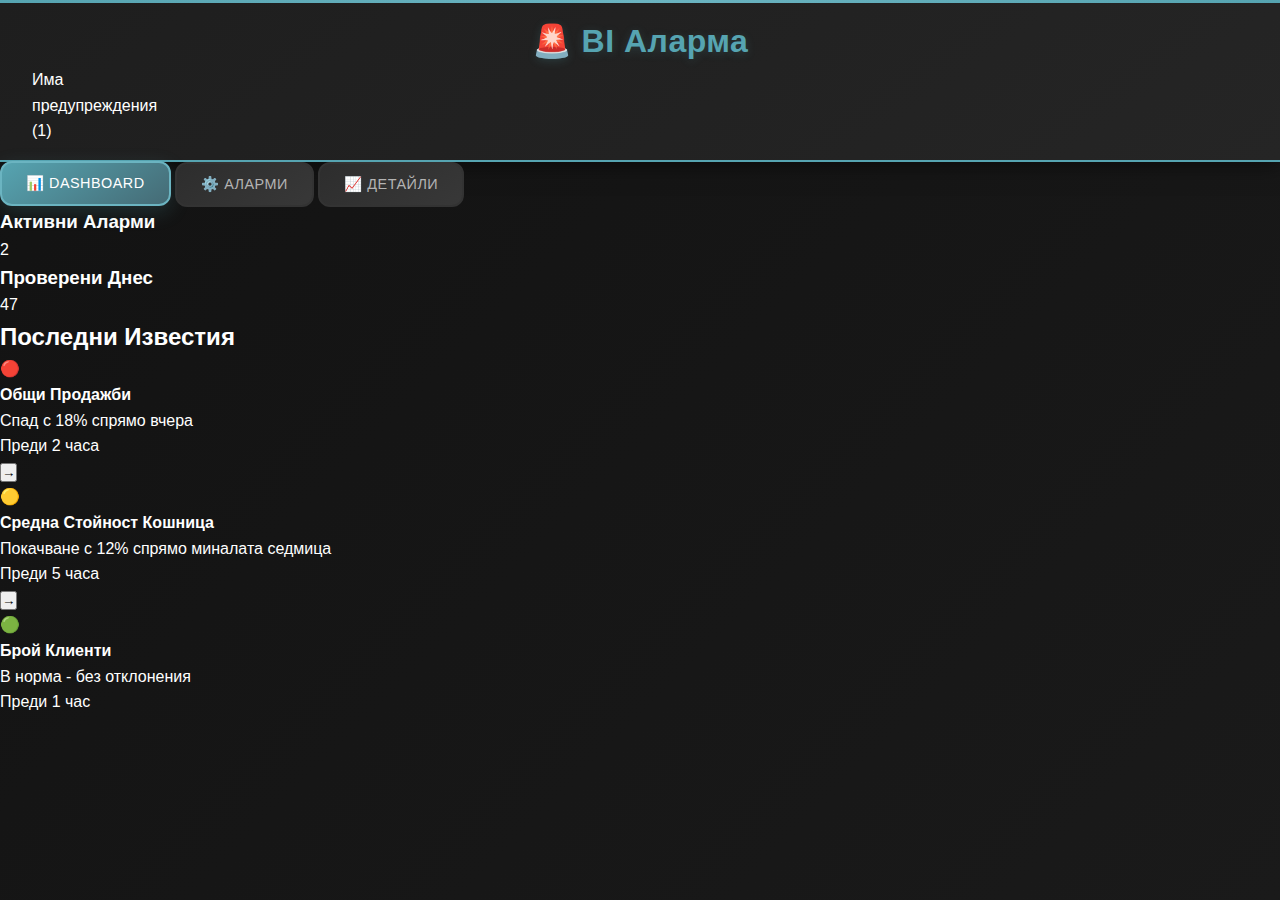
<file: bi-alarm/index.html>
<!DOCTYPE html>
<html lang="bg">
<head>
    <meta charset="UTF-8">
    <meta name="viewport" content="width=device-width, initial-scale=1.0">
    <title>BI Аларма за Аномалии</title>
    <link rel="stylesheet" href="styles.css">
    <link rel="manifest" href="manifest.json">
    <meta name="theme-color" content="#56A4B1">
    <link rel="apple-touch-icon" href="icon-192.png">
</head>
<body>
    <!-- Header -->
    <header class="header">
        <div class="header-content">
            <h1>🚨 BI Аларма</h1>
            <div class="status-indicator" id="statusIndicator">
                <span class="status-text" id="statusText">Всичко е нормално</span>
                <div class="status-dot normal" id="statusDot"></div>
            </div>
        </div>
    </header>

    <!-- Navigation -->
    <nav class="bottom-nav">
        <button class="nav-btn active" onclick="showScreen('dashboard')">
            <span class="nav-icon">📊</span>
            <span class="nav-text">Dashboard</span>
        </button>
        <button class="nav-btn" onclick="showScreen('alerts')">
            <span class="nav-icon">⚙️</span>
            <span class="nav-text">Аларми</span>
        </button>
        <button class="nav-btn" onclick="showScreen('details')">
            <span class="nav-icon">📈</span>
            <span class="nav-text">Детайли</span>
        </button>
    </nav>

    <!-- Dashboard Screen -->
    <div class="screen active" id="dashboard">
        <div class="container">
            <section class="quick-stats">
                <div class="stat-card">
                    <h3>Активни Аларми</h3>
                    <span class="stat-number" id="activeAlarms">2</span>
                </div>
                <div class="stat-card">
                    <h3>Проверени Днес</h3>
                    <span class="stat-number">47</span>
                </div>
            </section>

            <section class="recent-alerts">
                <h2>Последни Известия</h2>
                <div class="alert-list" id="alertList">
                    <div class="alert-item critical">
                        <div class="alert-icon">🔴</div>
                        <div class="alert-content">
                            <h4>Общи Продажби</h4>
                            <p>Спад с 18% спрямо вчера</p>
                            <span class="alert-time">Преди 2 часа</span>
                        </div>
                        <button class="alert-action" onclick="showAnomalyDetails('sales')">
                            <span>→</span>
                        </button>
                    </div>
                    
                    <div class="alert-item warning">
                        <div class="alert-icon">🟡</div>
                        <div class="alert-content">
                            <h4>Средна Стойност Кошница</h4>
                            <p>Покачване с 12% спрямо миналата седмица</p>
                            <span class="alert-time">Преди 5 часа</span>
                        </div>
                        <button class="alert-action" onclick="showAnomalyDetails('basket')">
                            <span>→</span>
                        </button>
                    </div>
                    
                    <div class="alert-item normal">
                        <div class="alert-icon">🟢</div>
                        <div class="alert-content">
                            <h4>Брой Клиенти</h4>
                            <p>В норма - без отклонения</p>
                            <span class="alert-time">Преди 1 час</span>
                        </div>
                    </div>
                </div>
            </section>
        </div>
    </div>

    <!-- Alerts Setup Screen -->
    <div class="screen" id="alerts">
        <div class="container">
            <section class="form-section">
                <h2>Създаване на Нова Аларма</h2>
                
                <div class="form-step active" id="step1">
                    <h3>Стъпка 1: Избор на Метрика</h3>
                    <div class="input-group">
                        <label for="metricName">Име на Метрика</label>
                        <input type="text" id="metricName" placeholder="Общи Продажби, Марж, Клиенти...">
                    </div>
                    <div class="metric-suggestions">
                        <button class="suggestion-btn" onclick="selectMetric('Общи Продажби')">Общи Продажби</button>
                        <button class="suggestion-btn" onclick="selectMetric('Средна Стойност Кошница')">Средна Стойност Кошница</button>
                        <button class="suggestion-btn" onclick="selectMetric('Марж %')">Марж %</button>
                        <button class="suggestion-btn" onclick="selectMetric('Брой Клиенти')">Брой Клиенти</button>
                    </div>
                    <button class="next-btn" onclick="nextStep(2)">Напред</button>
                </div>

                <div class="form-step" id="step2">
                    <h3>Стъпка 2: Дефиниране на Праг</h3>
                    <div class="input-group">
                        <label for="thresholdType">Тип Отклонение</label>
                        <select id="thresholdType">
                            <option value="percentage">Процентно изменение</option>
                            <option value="absolute">Абсолютна стойност</option>
                        </select>
                    </div>
                    <div class="input-group">
                        <label for="thresholdValue">Стойност</label>
                        <input type="number" id="thresholdValue" placeholder="15">
                    </div>
                    <div class="input-group">
                        <label for="comparisonPeriod">Сравнение спрямо</label>
                        <select id="comparisonPeriod">
                            <option value="yesterday">Вчера</option>
                            <option value="lastWeek">Миналата седмица</option>
                            <option value="lastMonth">Миналия месец</option>
                        </select>
                    </div>
                    <div class="form-actions">
                        <button class="back-btn" onclick="prevStep(1)">Назад</button>
                        <button class="next-btn" onclick="nextStep(3)">Напред</button>
                    </div>
                </div>

                <div class="form-step" id="step3">
                    <h3>Стъпка 3: Интеграция</h3>
                    <div class="input-group">
                        <label for="apiKey">API Ключ или Източник</label>
                        <input type="text" id="apiKey" placeholder="demo_key_12345">
                    </div>
                    <div class="input-group">
                        <label for="notificationMethod">Метод за Известяване</label>
                        <select id="notificationMethod">
                            <option value="push">Push Известие</option>
                            <option value="email">Email</option>
                            <option value="both">И двете</option>
                        </select>
                    </div>
                    <div class="form-actions">
                        <button class="back-btn" onclick="prevStep(2)">Назад</button>
                        <button class="create-btn" onclick="createAlert()">Създай Аларма</button>
                    </div>
                </div>
            </section>

            <section class="existing-alerts">
                <h2>Съществуващи Аларми</h2>
                <div class="alert-list" id="existingAlerts">
                    <div class="alert-config">
                        <div class="config-content">
                            <h4>Общи Продажби</h4>
                            <p>Спад > 15% спрямо вчера</p>
                            <span class="config-status active">Активна</span>
                        </div>
                        <button class="toggle-btn" onclick="toggleAlert(this)">⏸️</button>
                    </div>
                    
                    <div class="alert-config">
                        <div class="config-content">
                            <h4>Средна Стойност Кошница</h4>
                            <p>Промяна > 10% спрямо миналата седмица</p>
                            <span class="config-status active">Активна</span>
                        </div>
                        <button class="toggle-btn" onclick="toggleAlert(this)">⏸️</button>
                    </div>
                </div>
            </section>
        </div>
    </div>

    <!-- Anomaly Details Screen -->
    <div class="screen" id="details">
        <div class="container">
            <section class="anomaly-header">
                <h2 id="anomalyTitle">Общи Продажби - Аномалия</h2>
                <div class="anomaly-severity critical">
                    <span class="severity-icon">🔴</span>
                    <span class="severity-text">Критично</span>
                </div>
            </section>

            <section class="anomaly-summary">
                <div class="summary-card">
                    <h3>Детайли на Нарушението</h3>
                    <div class="summary-content">
                        <p><strong>Метрика:</strong> <span id="detailMetric">Общи Продажби</span></p>
                        <p><strong>Праг:</strong> <span id="detailThreshold">Спад с повече от 15% спрямо вчера</span></p>
                        <p><strong>Актуална стойност:</strong> <span id="detailValue" class="critical-value">-18%</span></p>
                        <p><strong>Време на засичане:</strong> <span id="detailTime">2025-10-02 10:30</span></p>
                    </div>
                </div>
            </section>

            <section class="chart-section">
                <h3>Движение за последните 7 дни</h3>
                <div class="chart-container">
                    <canvas id="anomalyChart" width="350" height="200"></canvas>
                </div>
            </section>

            <section class="notes-section">
                <h3>Забележки и Хипотези</h3>
                <div class="notes-container">
                    <textarea id="notesField" placeholder="Добавете вашата хипотеза или коментар за тази аномалия..."></textarea>
                    <button class="save-notes-btn" onclick="saveNotes()">💾 Запази Забележка</button>
                </div>
                <div class="saved-notes" id="savedNotes">
                    <div class="note-item">
                        <p>"Възможно влияние от промоционалната кампания, която приключи вчера"</p>
                        <span class="note-time">Преди 1 час</span>
                    </div>
                </div>
            </section>
        </div>
    </div>

    <script src="app.js"></script>
</file>
<file: bi-alarm/styles.css>
/* Enhanced BI Аларма за Аномалии - Styles */

* {
    margin: 0;
    padding: 0;
    box-sizing: border-box;
}

:root {
    --primary-color: #56A4B1;
    --primary-dark: #456B75;
    --primary-light: #6BB4C1;
    --bg-dark: #121212;
    --bg-card: #1e1e1e;
    --bg-input: #2d2d2d;
    --text-primary: #ffffff;
    --text-secondary: #b3b3b3;
    --text-muted: #888888;
    --border-color: #333333;
    --shadow-light: rgba(86, 164, 177, 0.2);
    --shadow-dark: rgba(0, 0, 0, 0.5);
    --success-color: #4CAF50;
    --warning-color: #FF9800;
    --error-color: #F44336;
    --gradient-bg: linear-gradient(135deg, var(--bg-dark) 0%, #1a1a1a 100%);
    --gradient-card: linear-gradient(145deg, var(--bg-card) 0%, #252525 100%);
}

body {
    font-family: 'Inter', 'Segoe UI', Tahoma, Geneva, Verdana, sans-serif;
    background: var(--gradient-bg);
    color: var(--text-primary);
    line-height: 1.6;
    min-height: 100vh;
    overflow-x: hidden;
}

.app-container {
    max-width: 100%;
    margin: 0 auto;
    min-height: 100vh;
    display: flex;
    flex-direction: column;
}

/* Header Styles */
.header {
    background: var(--gradient-card);
    padding: 1rem 2rem;
    box-shadow: 0 4px 20px var(--shadow-dark);
    border-bottom: 2px solid var(--primary-color);
    position: relative;
    overflow: hidden;
}

.header::before {
    content: '';
    position: absolute;
    top: 0;
    left: 0;
    right: 0;
    height: 3px;
    background: linear-gradient(90deg, var(--primary-color), var(--primary-light), var(--primary-color));
    animation: shimmer 3s infinite;
}

@keyframes shimmer {
    0%, 100% { opacity: 0.8; }
    50% { opacity: 1; }
}

.header h1 {
    font-size: 2rem;
    font-weight: 700;
    color: var(--primary-color);
    text-align: center;
    margin: 0;
    text-shadow: 0 2px 10px var(--shadow-light);
    letter-spacing: 0.5px;
}

/* Navigation Styles */
.nav-container {
    background: var(--bg-card);
    padding: 0.5rem 2rem;
    border-bottom: 1px solid var(--border-color);
    box-shadow: 0 2px 10px var(--shadow-dark);
}

.nav-buttons {
    display: flex;
    gap: 0.5rem;
    justify-content: center;
    flex-wrap: wrap;
    max-width: 600px;
    margin: 0 auto;
}

.nav-btn {
    background: linear-gradient(145deg, var(--bg-input), #383838);
    color: var(--text-secondary);
    border: 2px solid var(--border-color);
    padding: 0.75rem 1.5rem;
    border-radius: 12px;
    cursor: pointer;
    transition: all 0.3s cubic-bezier(0.4, 0, 0.2, 1);
    font-weight: 500;
    font-size: 0.9rem;
    text-transform: uppercase;
    letter-spacing: 0.5px;
    position: relative;
    overflow: hidden;
}

.nav-btn::before {
    content: '';
    position: absolute;
    top: 0;
    left: -100%;
    width: 100%;
    height: 100%;
    background: linear-gradient(90deg, transparent, rgba(86, 164, 177, 0.2), transparent);
    transition: left 0.5s;
}

.nav-btn:hover::before {
    left: 100%;
}

.nav-btn:hover {
    color: var(--text-primary);
    border-color: var(--primary-color);
    transform: translateY(-2px);
    box-shadow: 0 8px 25px var(--shadow-light);
}

.nav-btn.active {
    background: linear-gradient(145deg, var(--primary-color), var(--primary-dark));
    color: var(--text-primary);
    border-color: var(--primary-light);
    box-shadow: 0 6px 20px var(--shadow-light);
    transform: translateY(-1px);
}

/* Main Content */
.main-content {
    flex: 1;
    padding: 2rem;
    max-width: 1200px;
    margin: 0 auto;
    width: 100%;
}

/* Screen Styles */
.screen {
    display: none;
    animation: fadeInUp 0.5s cubic-bezier(0.4, 0, 0.2, 1);
}

.screen.active {
    display: block;
}

@keyframes fadeInUp {
    from {
        opacity: 0;
        transform: translateY(30px);
    }
    to {
        opacity: 1;
        transform: translateY(0);
    }
}

/* Card Styles */
.card {
    background: var(--gradient-card);
    border-radius: 16px;
    padding: 2rem;
    margin-bottom: 1.5rem;
    box-shadow: 0 8px 32px var(--shadow-dark);
    border: 1px solid var(--border-color);
    position: relative;
    overflow: hidden;
    transition: all 0.3s ease;
}

.card::before {
    content: '';
    position: absolute;
    top: 0;
    left: 0;
    right: 0;
    height: 1px;
    background: linear-gradient(90deg, transparent, var(--primary-color), transparent);
    opacity: 0.6;
}

.card:hover {
    transform: translateY(-4px);
    box-shadow: 0 12px 40px var(--shadow-dark);
    border-color: var(--primary-color);
}

.card h2 {
    color: var(--primary-color);
    font-size: 1.5rem;
    margin-bottom: 1rem;
    font-weight: 600;
    display: flex;
    align-items: center;
    gap: 0.5rem;
}

.card h3 {
    color: var(--primary-light);
    font-size: 1.2rem;
    margin-bottom: 1rem;
    font-weight: 500;
}

/* Form Styles */
.form-group {
    margin-bottom: 1.5rem;
}

.form-group label {
    display: block;
    margin-bottom: 0.5rem;
    color: var(--text-secondary);
    font-weight: 500;
    font-size: 0.9rem;
    text-transform: uppercase;
    letter-spacing: 0.5px;
}

.form-group input,
.form-group select,
.form-group textarea {
    width: 100%;
    padding: 1rem;
    background: var(--bg-input);
    border: 2px solid var(--border-color);
    border-radius: 12px;
    color: var(--text-primary);
    font-size: 1rem;
    transition: all 0.3s ease;
    outline: none;
}

.form-group input:focus,
.form-group select:focus,
.form-group textarea:focus {
    border-color: var(--primary-color);
    box-shadow: 0 0 0 3px var(--shadow-light);
    background: #353535;
}

.form-group input::placeholder,
.form-group textarea::placeholder {
    color: var(--text-muted);
}

.form-group textarea {
    resize: vertical;
    min-height: 120px;
}

/* Button Styles */
.btn {
    background: linear-gradient(145deg, var(--primary-color), var(--primary-dark));
    color: var(--text-primary);
    border: none;
    padding: 1rem 2rem;
    border-radius: 12px;
    cursor: pointer;
    font-size: 1rem;
    font-weight: 600;
    text-transform: uppercase;
    letter-spacing: 0.5px;
    transition: all 0.3s cubic-bezier(0.4, 0, 0.2, 1);
    position: relative;
    overflow: hidden;
    box-shadow: 0 4px 15px var(--shadow-light);
}

.btn::before {
    content: '';
    position: absolute;
    top: 0;
    left: -100%;
    width: 100%;
    height: 100%;
    background: linear-gradient(90deg, transparent, rgba(255, 255, 255, 0.2), transparent);
    transition: left 0.5s;
}

.btn:hover::before {
    left: 100%;
}

.btn:hover {
    transform: translateY(-2px);
    box-shadow: 0 8px 25px var(--shadow-light);
    background: linear-gradient(145deg, var(--primary-light), var(--primary-color));
}

.btn:active {
    transform: translateY(0);
    box-shadow: 0 4px 15px var(--shadow-light);
}

.btn-secondary {
    background: linear-gradient(145deg, var(--bg-input), #404040);
    color: var(--text-secondary);
    box-shadow: 0 4px 15px var(--shadow-dark);
}

.btn-secondary:hover {
    background: linear-gradient(145deg, #404040, var(--bg-input));
    color: var(--text-primary);
    box-shadow: 0 8px 25px var(--shadow-dark);
}

/* Chart Container */
.chart-container {
    background: var(--bg-input);
    border-radius: 12px;
    padding: 1.5rem;
    margin: 1.5rem 0;
    text-align: center;
    border: 1px solid var(--border-color);
    position: relative;
    overflow: hidden;
}

.chart-container::before {
    content: '';
    position: absolute;
    top: 0;
    left: 0;
    right: 0;
    height: 2px;
    background: linear-gradient(90deg, var(--primary-color), var(--primary-light), var(--primary-color));
    opacity: 0.8;
}

#anomalyChart {
    max-width: 100%;
    height: auto;
    background: rgba(255, 255, 255, 0.05);
    border-radius: 8px;
    box-shadow: inset 0 2px 10px rgba(0, 0, 0, 0.3);
}

.loading-placeholder {
    display: flex;
    align-items: center;
    justify-content: center;
    height: 200px;
    color: var(--text-muted);
    font-size: 1.1rem;
    background: linear-gradient(45deg, transparent, rgba(86, 164, 177, 0.1), transparent);
    background-size: 200% 200%;
    animation: gradientShift 2s ease-in-out infinite;
    border-radius: 8px;
}

@keyframes gradientShift {
    0%, 100% { background-position: 0% 50%; }
    50% { background-position: 100% 50%; }
}

/* Notification Styles */
.notification {
    position: fixed;
    top: 20px;
    right: 20px;
    background: var(--gradient-card);
    color: var(--text-primary);
    padding: 1rem 1.5rem;
    border-radius: 12px;
    box-shadow: 0 8px 32px var(--shadow-dark);
    border: 1px solid var(--primary-color);
    z-index: 1000;
    max-width: 400px;
    animation: slideInRight 0.5s cubic-bezier(0.4, 0, 0.2, 1);
}

@keyframes slideInRight {
    from {
        opacity: 0;
        transform: translateX(100%);
    }
    to {
        opacity: 1;
        transform: translateX(0);
    }
}

.notification.success {
    border-color: var(--success-color);
}

.notification.warning {
    border-color: var(--warning-color);
}

.notification.error {
    border-color: var(--error-color);
}

/* Lists */
.list-item {
    background: var(--bg-input);
    padding: 1rem;
    margin-bottom: 0.5rem;
    border-radius: 8px;
    border: 1px solid var(--border-color);
    transition: all 0.3s ease;
    position: relative;
    overflow: hidden;
}

.list-item::before {
    content: '';
    position: absolute;
    left: 0;
    top: 0;
    bottom: 0;
    width: 3px;
    background: var(--primary-color);
    transform: scaleY(0);
    transition: transform 0.3s ease;
}

.list-item:hover {
    background: #353535;
    border-color: var(--primary-color);
    transform: translateX(4px);
}

.list-item:hover::before {
    transform: scaleY(1);
}

.list-item strong {
    color: var(--primary-color);
}

.list-item .timestamp {
    color: var(--text-muted);
    font-size: 0.85rem;
    float: right;
}

/* Toggle Switch */
.toggle-switch {
    position: relative;
    width: 60px;
    height: 30px;
    background: var(--bg-input);
    border-radius: 15px;
    border: 2px solid var(--border-color);
    cursor: pointer;
    transition: all 0.3s ease;
}

.toggle-switch.active {
    background: var(--primary-color);
    border-color: var(--primary-light);
}

.toggle-switch::before {
    content: '';
    position: absolute;
    top: 2px;
    left: 2px;
    width: 22px;
    height: 22px;
    background: var(--text-primary);
    border-radius: 50%;
    transition: all 0.3s cubic-bezier(0.4, 0, 0.2, 1);
    box-shadow: 0 2px 8px rgba(0, 0, 0, 0.3);
}

.toggle-switch.active::before {
    transform: translateX(30px);
}

/* Progress Bar */
.progress-bar {
    width: 100%;
    height: 8px;
    background: var(--bg-input);
    border-radius: 4px;
    overflow: hidden;
    margin: 1rem 0;
}

.progress-fill {
    height: 100%;
    background: linear-gradient(90deg, var(--primary-color), var(--primary-light));
    border-radius: 4px;
    transition: width 0.5s ease;
    position: relative;
}

.progress-fill::after {
    content: '';
    position: absolute;
    top: 0;
    left: 0;
    right: 0;
    bottom: 0;
    background: linear-gradient(90deg, transparent, rgba(255, 255, 255, 0.3), transparent);
    animation: progressShimmer 2s infinite;
}

@keyframes progressShimmer {
    0% { transform: translateX(-100%); }
    100% { transform: translateX(100%); }
}

/* Status Indicators */
.status-indicator {
    display: inline-block;
    width: 12px;
    height: 12px;
    border-radius: 50%;
    margin-right: 0.5rem;
    animation: pulse 2s infinite;
}

.status-indicator.online {
    background: var(--success-color);
}

.status-indicator.warning {
    background: var(--warning-color);
}

.status-indicator.offline {
    background: var(--error-color);
}

@keyframes pulse {
    0%, 100% { opacity: 1; transform: scale(1); }
    50% { opacity: 0.7; transform: scale(1.1); }
}

/* Responsive Design */
@media (max-width: 768px) {
    .header {
        padding: 1rem;
    }
    
    .header h1 {
        font-size: 1.5rem;
    }
    
    .nav-container {
        padding: 0.5rem 1rem;
    }
    
    .nav-buttons {
        gap: 0.25rem;
    }
    
    .nav-btn {
        padding: 0.5rem 1rem;
        font-size: 0.8rem;
    }
    
    .main-content {
        padding: 1rem;
    }
    
    .card {
        padding: 1.5rem;
        margin-bottom: 1rem;
    }
    
    .notification {
        top: 10px;
        right: 10px;
        left: 10px;
        max-width: none;
    }
}

@media (max-width: 480px) {
    .nav-buttons {
        flex-direction: column;
    }
    
    .nav-btn {
        width: 100%;
        text-align: center;
    }
    
    .card h2 {
        font-size: 1.2rem;
    }
    
    .btn {
        width: 100%;
        padding: 0.75rem 1rem;
    }
}

/* Accessibility */
@media (prefers-reduced-motion: reduce) {
    * {
        animation-duration: 0.01ms !important;
        animation-iteration-count: 1 !important;
        transition-duration: 0.01ms !important;
    }
}

/* Focus styles for accessibility */
button:focus,
input:focus,
select:focus,
textarea:focus {
    outline: 2px solid var(--primary-color);
    outline-offset: 2px;
}

/* High contrast mode support */
@media (prefers-contrast: high) {
    :root {
        --border-color: #666666;
        --text-secondary: #cccccc;
    }
}

/* Dark mode refinements */
@media (prefers-color-scheme: dark) {
    :root {
        --bg-dark: #0a0a0a;
        --bg-card: #151515;
    }
}
</file>
